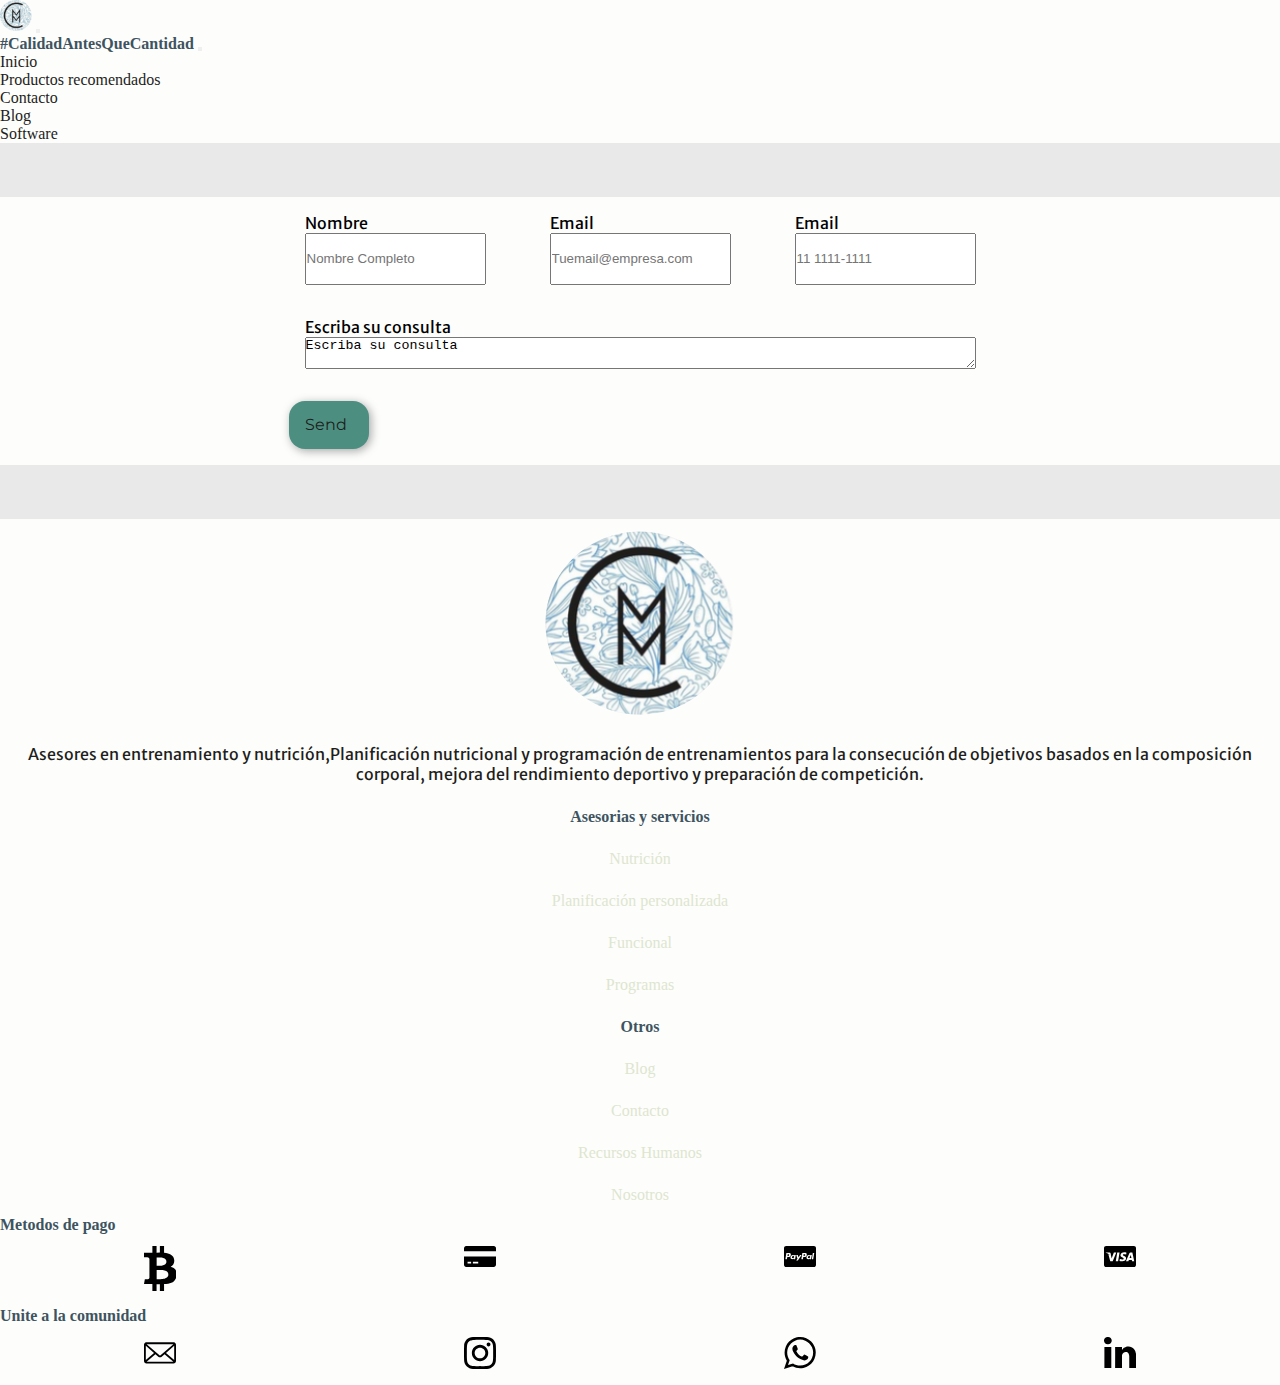
<file: pages/contacto.html>
<!doctype html>
<html lang="en">
  <head>
    <meta name="description" content="¿Te gustaría ser parte de Quality Training,entrenar, aprender y lograr objetivos con nosotros?">
    <meta name="keywords" content="#CalidadAntesQueCantidad,entrenamiento , nutricion, funcional, planificacion,desarrollo personal,fitness, aumento de masa muscular, entrenamiento funcional, crossfit, objetivos, habitos, eficiencia, optimo,musculo,grasa">
    <meta property="og:title" content="Contactanos para que podamos guiarte y dar el primer paso a tus metas físicas">
    <meta property="og:description" content="Este es el primer paso para acelerar el camino a tus objetivos">
    <meta charset="utf-8">
    <meta name="viewport" content="width=device-width, initial-scale=1">
    <!--Boostrap-->
    <link href="https://cdn.jsdelivr.net/npm/bootstrap@5.2.0-beta1/dist/css/bootstrap.min.css" rel="stylesheet" integrity="sha384-0evHe/X+R7YkIZDRvuzKMRqM+OrBnVFBL6DOitfPri4tjfHxaWutUpFmBp4vmVor" crossorigin="anonymous">
    <!-- AOs libreria-->
    <link rel="stylesheet" href="https://unpkg.com/aos@next/dist/aos.css" />
    <!--Animate.style-->
    <link
    rel="stylesheet"
    href="https://cdnjs.cloudflare.com/ajax/libs/animate.css/4.1.1/animate.min.css"/>
    <!--CSS-->
    <link rel="stylesheet" href="../CSS/style.css">
    <title>Contacto</title>
</head>
<body>
    <header>
        <nav class="navbar fixed-top">
            <div class="container-fluid">
            <a class="navbar-brand" href="#"><img src="../imagenes/logos/logo_quality.png" alt="" class="icono"></a>
            <button class="navbar-toggler" type="button" data-bs-toggle="offcanvas" data-bs-target="#offcanvasNavbar" aria-controls="offcanvasNavbar">
                <span class="navbar-toggler-icon"></span>
            </button>
            <div class="offcanvas offcanvas-end" tabindex="-1" id="offcanvasNavbar" aria-labelledby="offcanvasNavbarLabel">
                <div class="offcanvas-header">
                <strong class="offcanvas-title" id="offcanvasNavbarLabel">#CalidadAntesQueCantidad</strong>
                <button type="button" class="btn-close" data-bs-dismiss="offcanvas" aria-label="Close"></button>
                </div>
                <div class="offcanvas-body">
                <ul class="navbar-nav justify-content-end flex-grow-1 pe-3">
                    <li class="nav-item">
                        <a class="nav-link active" aria-current="page" href="../index.html">Inicio</a>
                    </li>
                    <li class="nav-item">
                        <a class="nav-link" href="productos-recomendados.html">Productos recomendados</a>
                    </li>
                    <li class="nav-item">
                        <a class="nav-link" href="contacto.html">Contacto</a>
                    </li>
                    <li class="nav-item">
                        <a class="nav-link" href="blog.html">Blog</a>
                    </li>
                    <li class="nav-item">
                        <a class="nav-link" href="software.html">Software</a>
                    </li>
                </ul>
                </div>
            </div>
            </div>
        </nav>
    </header>
    <!-- INICIO dentro de todo esto, esta el cuerpo del programa -->
    <main >
        <section class="formulario">
            <form action="form.php" method="POST">
                <div class="nombre">
                    <label for="name">Nombre</label>
                    <input id="name" type="text" name="name" placeholder="Nombre Completo" required>
                </div>
                <div class="email">
                    <label for="email">Email</label>
                    <input id="email" type="email" name="email" placeholder="Tuemail@empresa.com" required>
                </div>
                <div class="whatsapp">
                    <label for="whatsapp">Email</label>
                    <input id="whatsapp" type="whatsapp" name="whatsapp" placeholder="11 1111-1111" required>
                </div>
                <div class="areaTexto">
                    <label for="textarea">Escriba su consulta</label>
                    <textarea id="textarea" name="textarea"  required>Escriba su consulta</textarea>
                </div>
                <button type="submit">Send</button>
            </form>
          </section>
  </main>
    <!-- FIN dentro de todo esto, esta el cuerpo del programa class="btn btn-primary" -->
    <!-- Aca comienza el footer -->
    <footer>
        <div class="container">
            <div class="row footer">
                <div class="col-md-3 col-xs3">
                  <ul class="listaFooter1">  
                    <li><img src="../imagenes/logos/logo_quality.png" alt="Quality Training" class="width:64px;height: 64px;"></li>
                    <li><p class="pFooter centrarTexto">Asesores en entrenamiento y nutrición,Planificación nutricional y programación de entrenamientos para la consecución de objetivos 
                      basados en la composición corporal, mejora 
                      del rendimiento deportivo y preparación de competición.</p></li>
                  </ul>
                </div>
                <div class="col-md-3 col-xs3">
                    <ul class="lista">
                        <li><strong id="hFooter">Asesorias y servicios</strong></li>
                        <li><a href="../index.html">Nutrición</a></li>
                        <li><a href="../index.html">Planificación personalizada</a></li>
                        <li><a href="../index.html">Funcional</a></li>
                        <li><a href="../index.html">Programas</a></li>
                    </ul>
                </div>
                <div class="col-md-3 col-xs3">
                    <ul class="lista">
                        <li><strong id="hFooter">Otros</strong></li>
                        <li><a href="blog.html">Blog</a></li>
                        <li><a href="contacto.html">Contacto</a></li>
                        <li><a href="recursos-humanos.html">Recursos Humanos</a></li>
                        <li><a href="../index.html">Nosotros</a></li>
                    </ul>
                </div>
                <div class="col-md-3 col-xs3">
                    <div class="row">
                        <div class="col-md-12">
                            <strong id="hFooter">Metodos de pago</strong>
                            <ul class="listaHorizontal">
                                <li><a href="" class="bordeListaCircular"><img src="../imagenes/iconos/bitcoin.svg" alt="pagos" class="icono"></a></li>
                                <li><a href="" class="bordeListaCircular"><img src="../imagenes/iconos/credit-card.svg" alt="pagos" class="icono"></a></li>
                                <li><a href="" class="bordeListaCircular"><img src="../imagenes/iconos/paypal.svg" alt="pagos" class="icono"></a></li>
                                <li><a href="" class="bordeListaCircular"><img src="../imagenes/iconos/visa.svg" alt="pagos" class="icono"></a></li>
                            </ul>
                        </div>
                    </div>
                    <div class="row">
                        <div class="col-md-12">
                            <strong id="hFooter">Unite a la comunidad</strong>
                            <ul class="listaHorizontal">
                                <li><a href="" class="bordeListaCircular"><img src="../imagenes/logos/email.svg" alt="email" class="icono"></a></li>
                                <li><a href="" class="bordeListaCircular"><img src="../imagenes/logos/instagram.svg" alt="instagram" class="icono"></a></li>
                                <li><a href="" class="bordeListaCircular"><img src="../imagenes/logos/whatsapp.svg" alt="whatsapp" class="icono"></a></li>
                                <li><a href="" class="bordeListaCircular"><img src="../imagenes/logos/linkedin.svg" alt="linkdIn" class="icono"></a></li>
                            </ul>

                        </div>
                    </div>
                </div>
            </div>
        </div>
    </footer>
    <!--Boostrap-->
    <script src="https://cdn.jsdelivr.net/npm/bootstrap@5.2.0-beta1/dist/js/bootstrap.bundle.min.js" integrity="sha384-pprn3073KE6tl6bjs2QrFaJGz5/SUsLqktiwsUTF55Jfv3qYSDhgCecCxMW52nD2" crossorigin="anonymous"></script>
    <!--AOS-->
    <script src="https://unpkg.com/aos@next/dist/aos.js"></script>
    <script>
        AOS.init();
    </script>
</body>
</html>
</file>
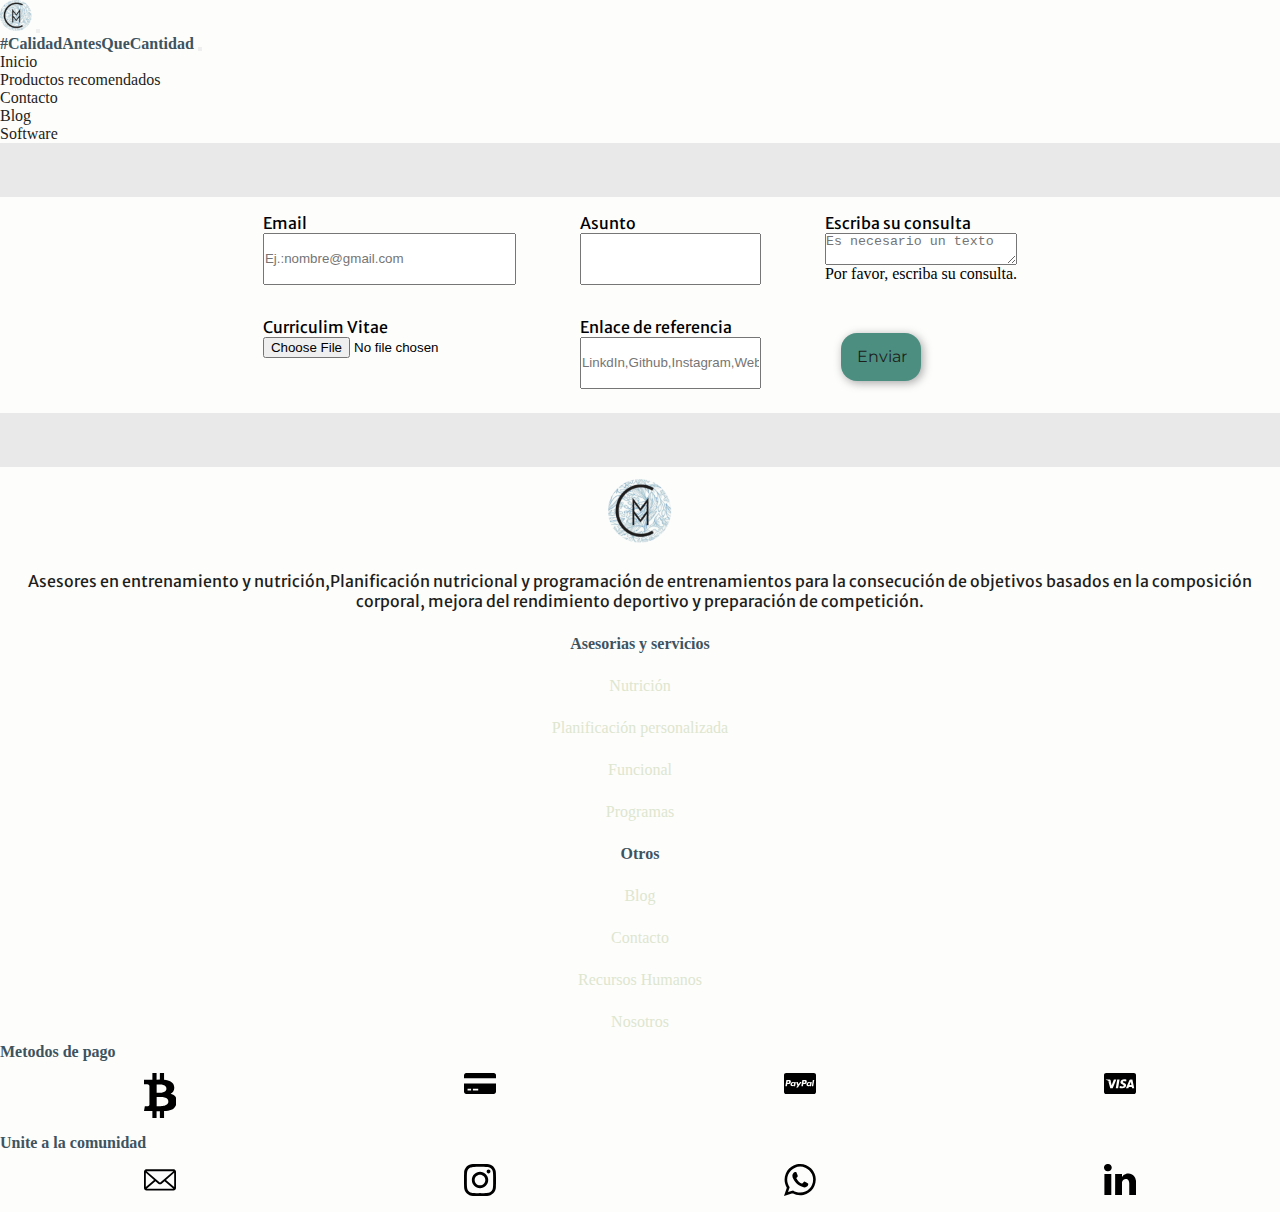
<file: pages/recursos-humanos.html>
<!doctype html>
<html lang="en">
  <head>
    <meta charset="utf-8">
    <meta name="viewport" content="width=device-width, initial-scale=1">
    <!--Boostrap-->
    <link href="https://cdn.jsdelivr.net/npm/bootstrap@5.2.0-beta1/dist/css/bootstrap.min.css" rel="stylesheet" integrity="sha384-0evHe/X+R7YkIZDRvuzKMRqM+OrBnVFBL6DOitfPri4tjfHxaWutUpFmBp4vmVor" crossorigin="anonymous">
    <!-- AOs libreria-->
    <link rel="stylesheet" href="https://unpkg.com/aos@next/dist/aos.css" />
    <!--Animate.style-->
    <link
    rel="stylesheet"
    href="https://cdnjs.cloudflare.com/ajax/libs/animate.css/4.1.1/animate.min.css"/>
    <!--CSS-->
    <link rel="stylesheet" href="../CSS/style.css">
    <title>Contacto</title>
</head>
<body>
    <header>
        <nav class="navbar fixed-top">
            <div class="container-fluid">
            <a class="navbar-brand" href="#"><img src="../imagenes/logos/logo_quality.png" alt="" class="icono"></a>
            <button class="navbar-toggler" type="button" data-bs-toggle="offcanvas" data-bs-target="#offcanvasNavbar" aria-controls="offcanvasNavbar">
                <span class="navbar-toggler-icon"></span>
            </button>
            <div class="offcanvas offcanvas-end" tabindex="-1" id="offcanvasNavbar" aria-labelledby="offcanvasNavbarLabel">
                <div class="offcanvas-header">
                <strong class="offcanvas-title" id="offcanvasNavbarLabel">#CalidadAntesQueCantidad </strong>
                <button type="button" class="btn-close" data-bs-dismiss="offcanvas" aria-label="Close"></button>
                </div>
                <div class="offcanvas-body">
                <ul class="navbar-nav justify-content-end flex-grow-1 pe-3">
                    <li class="nav-item">
                        <a class="nav-link active" aria-current="page" href="../index.html">Inicio</a>
                    </li>
                    <li class="nav-item">
                        <a class="nav-link" href="productos-recomendados.html">Productos recomendados</a>
                    </li>
                    <li class="nav-item">
                        <a class="nav-link" href="contacto.html">Contacto</a>
                    </li>
                    <li class="nav-item">
                        <a class="nav-link" href="blog.html">Blog</a>
                    </li>
                    <li class="nav-item">
                        <a class="nav-link" href="software.html">Software</a>
                    </li>
                </ul>
                </div>
            </div>
            </div>
        </nav>
    </header>
    <!-- INICIO dentro de todo esto, esta el cuerpo del programa -->
    <main >
      <section class="formulario">
        <form class="was-validated">
            <div class="mb-3 input">
                <label for="exampleFormControlInput1" class="form-label">Email</label>
                <input type="email" class="form-control" id="exampleFormControlInput1" placeholder="Ej.:nombre@gmail.com">
            </div>

            <div class="mb-3 input">
                <label for="exampleFormControlInput1" class="form-label">Asunto</label>
                <input type="asunto" class="form-control" id="exampleFormControlInput1" >
            </div>           
              
            <div class="mb-3 input">
              <label for="validationTextarea" class="form-label">Escriba su consulta</label>
              <textarea class="form-control is-invalid" id="validationTextarea" placeholder="Es necesario un texto" required></textarea>
              <div class="invalid-feedback">
                Por favor, escriba su consulta.
              </div>
            </div>
            <div class="mb-3 input">
                <label for="formFileSm" class="form-label">Curriculim Vitae</label>
                <input class="form-control form-control-sm" id="formFileSm" type="file">
            </div>
            <div class="mb-3 input">
                <label for="exampleFormControlInput1" class="form-label">Enlace de referencia</label>
                <input type="email" class="form-control" id="exampleFormControlInput1" placeholder="LinkdIn,Github,Instagram,Web,etc...">
            </div>
              
            <div class="mb-3 input">
              <button class="btn btn-primary" type="submit" disabled>Enviar</button>
            </div>
          </form>
      </section>
  </main>
    <!-- FIN dentro de todo esto, esta el cuerpo del programa -->
    <!-- Aca comienza el footer -->
    <footer>
        <div class="container">
            <div class="row footer">
                <div class="col-md-3 col-xs3">
                  <ul class="listaFooter1">  
                    <li><img src="../imagenes/logos/logo_quality.png" alt="Quality Training" style="width:64px;height: 64px;"></li>
                    <li><p class="pFooter centrarTexto">Asesores en entrenamiento y nutrición,Planificación nutricional y programación de entrenamientos para la consecución de objetivos 
                      basados en la composición corporal, mejora 
                      del rendimiento deportivo y preparación de competición.</p></li>
                  </ul>
                </div>
                <div class="col-md-3 col-xs3">
                    <ul class="lista">
                        <li><strong id="hFooter">Asesorias y servicios</strong></li>
                        <li><a href="../index.html">Nutrición</a></li>
                        <li><a href="../index.html">Planificación personalizada</a></li>
                        <li><a href="../index.html">Funcional</a></li>
                        <li><a href="../index.html">Programas</a></li>
                    </ul>
                </div>
                <div class="col-md-3 col-xs3">
                    <ul class="lista">
                        <li><strong id="hFooter">Otros</strong></li>
                        <li><a href="blog.html">Blog</a></li>
                        <li><a href="contacto.html">Contacto</a></li>
                        <li><a href="recursos-humanos.html">Recursos Humanos</a></li>
                        <li><a href="../index.html">Nosotros</a></li>
                    </ul>
                </div>
                <div class="col-md-3 col-xs3">
                    <div class="row">
                        <div class="col-md-12">
                            <strong id="hFooter">Metodos de pago</strong>
                            <ul class="listaHorizontal">
                                <li><a href="" class="bordeListaCircular"><img src="../imagenes/iconos/bitcoin.svg" alt="pagos" class="icono"></a></li>
                                <li><a href="" class="bordeListaCircular"><img src="../imagenes/iconos/credit-card.svg" alt="pagos" class="icono"></a></li>
                                <li><a href="" class="bordeListaCircular"><img src="../imagenes/iconos/paypal.svg" alt="pagos" class="icono"></a></li>
                                <li><a href="" class="bordeListaCircular"><img src="../imagenes/iconos/visa.svg" alt="pagos" class="icono"></a></li>
                            </ul>
                        </div>
                    </div>
                    <div class="row">
                        <div class="col-md-12">
                            <strong id="hFooter">Unite a la comunidad</strong>
                            <ul class="listaHorizontal">
                                <li><a href="" class="bordeListaCircular"><img src="../imagenes/logos/email.svg" alt="email" class="icono"></a></li>
                                <li><a href="" class="bordeListaCircular"><img src="../imagenes/logos/instagram.svg" alt="instagram" class="icono"></a></li>
                                <li><a href="" class="bordeListaCircular"><img src="../imagenes/logos/whatsapp.svg" alt="whatsapp" class="icono"></a></li>
                                <li><a href="" class="bordeListaCircular"><img src="../imagenes/logos/linkedin.svg" alt="linkdIn" class="icono"></a></li>
                            </ul>

                        </div>
                    </div>
                </div>
            </div>
        </div>
    </footer>
    <!--Boostrap-->
    <script src="https://cdn.jsdelivr.net/npm/bootstrap@5.2.0-beta1/dist/js/bootstrap.bundle.min.js" integrity="sha384-pprn3073KE6tl6bjs2QrFaJGz5/SUsLqktiwsUTF55Jfv3qYSDhgCecCxMW52nD2" crossorigin="anonymous"></script>
    <!--AOS-->
    <script src="https://unpkg.com/aos@next/dist/aos.js"></script>
    <script>
        AOS.init();
    </script>
</body>
</html>
</file>
<file: CSS/style.css>
@import url("https://fonts.googleapis.com/css2?family=Merriweather+Sans:wght@300&family=Montserrat:wght@300&family=Oswald:wght@300&display=swap");
.formulario form button, .mobile ul li a {
  background-color: #4c8f81;
  color: #1e1e1b;
  font-family: "Montserrat", sans-serif;
  border-radius: 16px;
  box-shadow: 2px 2px 10px #a5a5a5;
}

.seccionCardsHorizontales button {
  font-family: "Montserrat", sans-serif;
  font-size: 1.4rem;
  background-color: #4c8f81;
  color: #1e1e1b;
  border-radius: 6px;
  padding: 2px 8px;
}

.mobile {
  margin: 54px 0px;
  background-color: #fdfdfc;
  display: flex;
  flex-direction: column;
  align-items: center;
  justify-content: space-around;
}
@media only screen and (max-width: 600px) {
  .mobile .none {
    display: none;
  }
}
.mobile ul {
  list-style-type: none;
  width: 95%;
  margin: 0px auto;
}
.mobile ul li {
  text-align: center;
  margin: 32px auto;
  width: 100%;
}
.mobile ul li h1 {
  word-wrap: break-word;
}
@media only screen and (max-width: 600px) {
  .mobile ul li h1 {
    font-size: 30px;
  }
}
.mobile ul li p {
  font-size: 1.7rem;
  word-wrap: break-word;
}
.mobile ul li a {
  width: 80xp;
  height: 48px;
  padding: 16px;
  font-weight: 700;
}

.seccion1x3 {
  display: grid;
  grid-template-columns: repeat(3, 1fr);
  grid-template-rows: 1fr;
  justify-content: center;
  align-items: stretch;
  margin: 32px auto;
}
@media only screen and (max-width: 600px) {
  .seccion1x3 {
    display: flex;
    flex-direction: row;
    flex-wrap: wrap;
    justify-content: space-around;
  }
}
.seccion1x3 div {
  width: 25%;
  flex-direction: column;
  margin: 16px;
  text-align: center;
}
@media only screen and (max-width: 600px) {
  .seccion1x3 div {
    width: 90%;
  }
}
.seccion1x3 div img {
  width: 64px;
  height: 64px;
  margin: 32px auto;
}
.seccion1x3 div p {
  text-shadow: #a5a5a5;
}

.profesionales {
  background-color: #fdfdfc;
  display: flex;
  flex-direction: row;
  justify-content: space-around;
  align-items: stretch;
  margin: 32px auto;
}
@media only screen and (max-width: 600px) {
  .profesionales {
    flex-direction: column;
  }
}
.profesionales div {
  width: 25%;
  flex-direction: column;
  margin: 16px auto;
  text-align: center;
}
@media only screen and (max-width: 600px) {
  .profesionales div {
    width: 90%;
  }
}
.profesionales div img {
  width: 80px;
  height: 80px;
  margin: 32px auto;
  border-radius: 50%;
}
.profesionales div p {
  text-shadow: #a5a5a5;
}

.seccionCards3x3 {
  display: grid;
  grid-template-columns: repeat(3, 1fr);
  grid-template-rows: repeat(3, 1fr);
  gap: 24px;
  margin: 54px 128px;
  align-items: stretch;
}
@media only screen and (min-width: 601px) and (max-width: 900px) {
  .seccionCards3x3 {
    display: flex;
    flex-direction: row;
    flex-wrap: wrap;
  }
}
@media only screen and (min-width: 375px) and (max-width: 600px) {
  .seccionCards3x3 {
    display: flex;
    flex-direction: column;
    align-items: center;
    justify-content: center;
  }
}
.seccionCards3x3 > div {
  box-shadow: 2px 2px 10px #a5a5a5;
}

.programas {
  display: grid;
  grid-template-columns: repeat(3, 1fr);
  grid-template-rows: 1fr;
  align-items: stretch;
  justify-content: center;
}
@media only screen and (min-width: 600px) and (max-width: 900px) {
  .programas {
    display: flex;
    flex-direction: row;
    flex-wrap: wrap;
  }
}
.programas > div {
  box-shadow: 2px 2px 10px #a5a5a5;
  background-color: #e6e3cf;
}
@media only screen and (min-width: 600px) and (max-width: 900px) {
  .programas > div {
    width: 80%;
  }
}
@media only screen and (min-width: 375px) and (max-width: 599px) {
  .programas > div {
    width: 90%;
  }
}
.programas > div > div {
  background-color: white;
}
.programas > div img {
  width: 64px;
  height: 64px;
  margin: 80px auto;
}
.programas > div:hover {
  transition: all 2s;
  transform: scale(1.05);
}
@media only screen and (min-width: 375px) and (max-width: 900px) {
  .programas {
    display: flex;
    flex-direction: row;
    justify-content: space-around;
    flex-wrap: wrap;
  }
  .programas > div {
    margin: 12px 0px;
  }
}

.formulario form button, .mobile ul li a {
  background-color: #4c8f81;
  color: #1e1e1b;
  font-family: "Montserrat", sans-serif;
  border-radius: 16px;
  box-shadow: 2px 2px 10px #a5a5a5;
}

.seccionCardsHorizontales button {
  font-family: "Montserrat", sans-serif;
  font-size: 1.4rem;
  background-color: #4c8f81;
  color: #1e1e1b;
  border-radius: 6px;
  padding: 2px 8px;
}

.publicaciones .card {
  width: 80%;
  margin: 64px auto;
  box-shadow: 2px 2px 10px #a5a5a5;
}
@media only screen and (max-width: 900px) {
  .publicaciones .card {
    width: 90%;
  }
}
.publicaciones .card img {
  width: 35%;
  border-radius: 5px;
}
@media only screen and (max-width: 600px) {
  .publicaciones .card img {
    width: 95%;
  }
}

.formulario form button, .mobile ul li a {
  background-color: #4c8f81;
  color: #1e1e1b;
  font-family: "Montserrat", sans-serif;
  border-radius: 16px;
  box-shadow: 2px 2px 10px #a5a5a5;
}

.seccionCardsHorizontales button {
  font-family: "Montserrat", sans-serif;
  font-size: 1.4rem;
  background-color: #4c8f81;
  color: #1e1e1b;
  border-radius: 6px;
  padding: 2px 8px;
}

.formulario {
  background-color: #fdfdfc;
}
@media only screen and (min-width: 375px) and (max-width: 600px) {
  .formulario {
    margin: 64px 0px;
  }
}
.formulario form {
  width: 65%;
  display: grid;
  grid-template-areas: "nombre email asunto" "texto texto texto";
  justify-content: center;
  align-items: stretch;
  margin: 32px auto;
}
@media only screen and (min-width: 375px) and (max-width: 600px) {
  .formulario form {
    display: flex;
    flex-direction: column;
  }
  .formulario form textarea {
    height: 200px;
  }
}
.formulario form > div {
  display: flex;
  flex-direction: column;
  align-items: left;
  margin: 16px 32px;
}
@media only screen and (min-width: 375px) and (max-width: 600px) {
  .formulario form > div {
    margin: 16px;
  }
}
.formulario form > div label {
  font-family: "Merriweather Sans", sans-serif;
}
.formulario form > div input {
  height: 48px;
}
.formulario form .nombre {
  grid-area: nombre;
}
.formulario form .email {
  grid-area: email;
}
.formulario form .whatsapp {
  grid-area: asunto;
}
.formulario form .areaTexto {
  grid-area: texto;
}
.formulario form button {
  width: 80px;
  height: 48px;
  padding: 16px;
  margin: 16px;
  border: 0px solid transparent;
  font-family: "Oswald", sans-serif;
  text-align: center;
  font-size: 16px;
  display: flex;
  align-items: center;
}

.mobile ul li a, .formulario form button {
  background-color: #4c8f81;
  color: #1e1e1b;
  font-family: "Montserrat", sans-serif;
  border-radius: 16px;
  box-shadow: 2px 2px 10px #a5a5a5;
}

.seccionCardsHorizontales button {
  font-family: "Montserrat", sans-serif;
  font-size: 1.4rem;
  background-color: #4c8f81;
  color: #1e1e1b;
  border-radius: 6px;
  padding: 2px 8px;
}

.mobile ul li a, .formulario form button {
  background-color: #4c8f81;
  color: #1e1e1b;
  font-family: "Montserrat", sans-serif;
  border-radius: 16px;
  box-shadow: 2px 2px 10px #a5a5a5;
}

.seccionCardsHorizontales button {
  font-family: "Montserrat", sans-serif;
  font-size: 1.4rem;
  background-color: #4c8f81;
  color: #1e1e1b;
  border-radius: 6px;
  padding: 2px 8px;
}

.h1programas {
  margin: 16px 64px;
}

.recomendados {
  background-color: #fdfdfc;
  height: 300px;
}
.recomendados .porque {
  display: flex;
  flex-direction: column;
  text-align: center;
  align-items: center;
  justify-content: space-around;
  width: 80%;
  margin: 54px auto;
}

.porqueRecomendamos {
  display: grid;
  grid-template-areas: "titulo titulo" "parrafo1 parrafo2";
  gap: 32px;
}
.porqueRecomendamos h2 {
  grid-area: titulo;
  margin: 16px auto;
  font-weight: 700;
}
.porqueRecomendamos div {
  width: 50%;
  display: flex;
  flex-direction: column;
  align-items: center;
  justify-content: space-around;
  margin: 0px auto;
  text-align: center;
}
.porqueRecomendamos div img {
  width: 64px;
  height: 64px;
  margin: 80px auto;
}
.porqueRecomendamos div .seguridad {
  grid-area: parrafo1;
}
.porqueRecomendamos div .educacion {
  grid-area: parrafo2;
}

.seccionCardsHorizontales {
  display: grid;
  grid-template-columns: 1fr;
  grid-template-rows: repeat(9, 1fr);
  margin: 54px 128px;
}
.seccionCardsHorizontales > div {
  margin: 32px 64px;
  height: 90%;
  box-shadow: 2px 2px 10px #a5a5a5;
}
@media only screen and (min-width: 375px) and (max-width: 900px) {
  .seccionCardsHorizontales > div {
    display: flex;
    flex-direction: column;
  }
}
.seccionCardsHorizontales > div > div > div {
  margin: auto;
}
.seccionCardsHorizontales > div .imagenProductoM {
  width: 55%;
  margin: auto;
}
.complementosRecomendados {
  display: grid;
  grid-template-columns: repeat(3, 1fr);
  grid-template-rows: 1fr 1fr;
  align-items: stretch;
  justify-content: center;
  margin: 54px 128px;
  gap: 48px;
}
.complementosRecomendados > div {
  box-shadow: 2px 2px 10px #a5a5a5;
  transition: all 1.5s;
}
.complementosRecomendados > divhover {
  animation: izqder 1.5s;
}
@keyframes izqder {
  10% {
    transform: translateX(2px);
  }
  20% {
    transform: translateX(-2px);
  }
  30% {
    transform: translateX(2px);
  }
  40% {
    transform: translateX(-2px);
  }
  50% {
    transform: translateX(2px);
  }
  60% {
    transform: translateX(-2px);
  }
  70% {
    transform: translateX(2px);
  }
  80% {
    transform: translateX(-2px);
  }
  90% {
    transform: translateX(2px);
  }
  100% {
    transform: translateX(-2px);
  }
}

.mobile ul li a, .formulario form button {
  background-color: #4c8f81;
  color: #1e1e1b;
  font-family: "Montserrat", sans-serif;
  border-radius: 16px;
  box-shadow: 2px 2px 10px #a5a5a5;
}

.seccionCardsHorizontales button {
  font-family: "Montserrat", sans-serif;
  font-size: 1.4rem;
  background-color: #4c8f81;
  color: #1e1e1b;
  border-radius: 6px;
  padding: 2px 8px;
}

footer {
  background-color: #fdfdfc;
}
footer .listaHorizontal, footer .lista, footer .listaFooter1 {
  display: flex;
  list-style-type: none;
  justify-content: space-around;
}
footer .listaHorizontal li, footer .lista li, footer .listaFooter1 li {
  margin: 12px;
}
footer .listaHorizontal li a, footer .lista li a, footer .listaFooter1 li a {
  color: #dde6cf;
}
footer .lista, footer .listaFooter1 {
  flex-direction: column;
  list-style-type: none;
  align-items: center;
  justify-items: center;
  padding-left: 16px;
  padding-right: 16px;
}
footer .lista p, footer .listaFooter1 p {
  text-align: center;
}
footer .listaHorizontal {
  flex-direction: row;
}

.mobile ul li a, .formulario form button {
  background-color: #4c8f81;
  color: #1e1e1b;
  font-family: "Montserrat", sans-serif;
  border-radius: 16px;
  box-shadow: 2px 2px 10px #a5a5a5;
}

.seccionCardsHorizontales button {
  font-family: "Montserrat", sans-serif;
  font-size: 1.4rem;
  background-color: #4c8f81;
  color: #1e1e1b;
  border-radius: 6px;
  padding: 2px 8px;
}

main {
  margin: 54px 0px;
}

.imagenCarruselXL {
  width: 600px;
  height: auto;
}

* {
  margin: 0px;
  padding: 0px;
}

body {
  background-color: #eae9e9;
}

h2, h3, h4, h5, h6 {
  font-family: "Montserrat", sans-serif;
  font-weight: 700;
  color: #3c567d;
}

h1 {
  font-family: "Oswald", sans-serif;
  font-weight: 800;
  font-size: 2.7em;
  color: #3b426d;
}

.navbar {
  background-color: #fdfdfc;
}
.navbar div {
  background-color: #fdfdfc;
}

a {
  text-decoration: none;
  color: #1e1e1b;
}

p {
  font-family: "Merriweather Sans", sans-serif;
  color: #1e1e1b;
}

.icono {
  width: 32px;
}

strong {
  color: #3d5460;
}

/*# sourceMappingURL=style.css.map */
</file>
